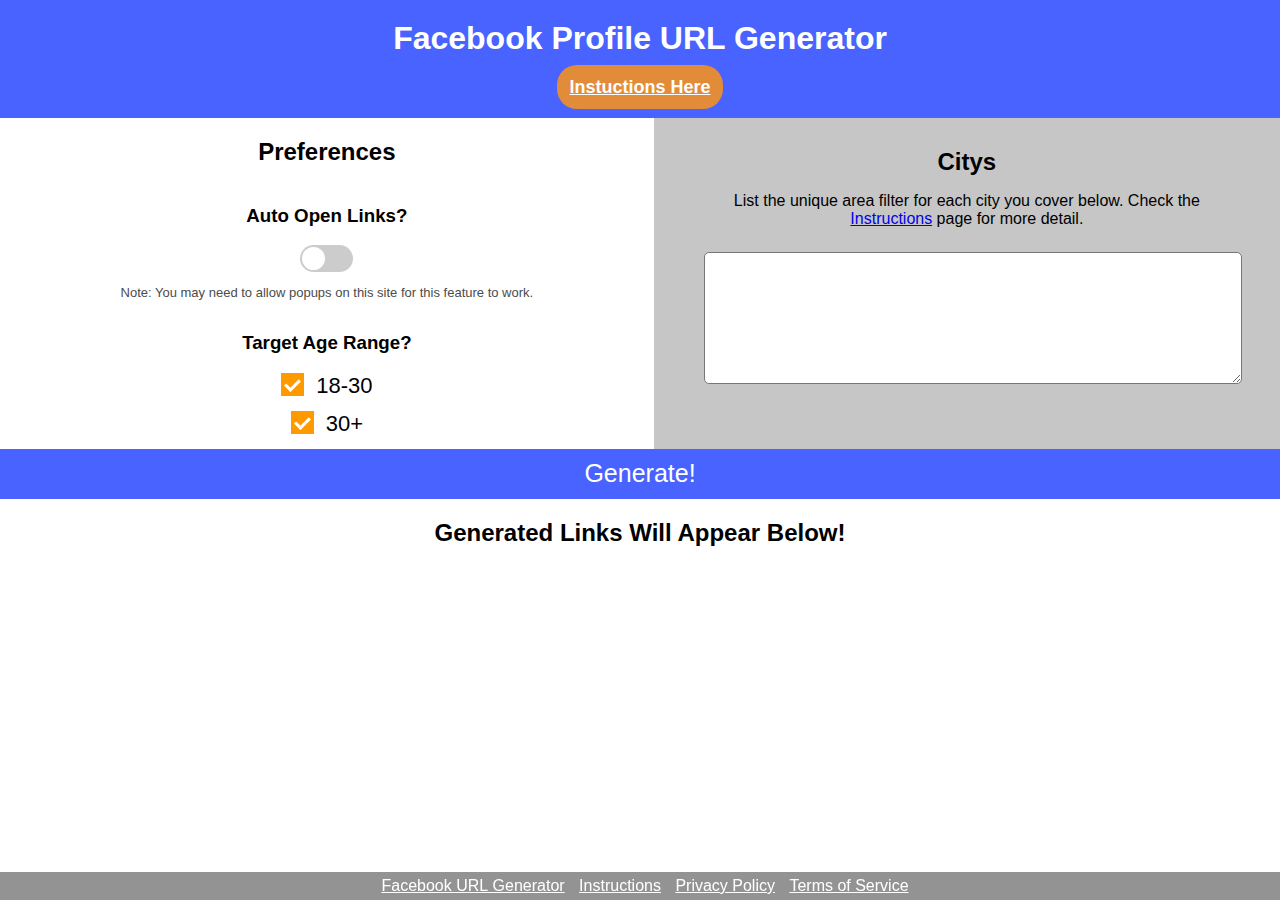
<file: index.html>
<!DOCTYPE html>
<html lang="en">
<head>
    <meta charset="UTF-8">
    <meta http-equiv="X-UA-Compatible" content="IE=edge">
    <meta name="viewport" content="width=device-width, initial-scale=1.0">
    <link rel="stylesheet" href="style.css">
    <link rel="icon" type="image/x-icon" href="media/fb_icon.png">
    <title>FB URL Generator</title>
    <script src="script.js"></script>
</head>
<body>
<div class="content">
    <div class="heading">
        <h1>Facebook Profile URL Generator</h1>
        <a href="instructions.html" target="_blank"><strong>Instuctions Here</strong></a>
    </div>
    <div class="flex_container">
    <div class="preferences">
        <h2>Preferences</h2>
        <form action="">
            <h3>Auto Open Links?</h3>
            <label class="switch">
                <input type="checkbox" id="auto_open">
                <span class="slider round"></span>
            </label>
            <p class="note">Note: You may need to allow popups on this site for this feature to work.</p>
            <h3>Target Age Range?</h3>
            <label class="container">18-30
                <input type="checkbox" checked="checked" id="younger">
                <span class="checkmark"></span>
              </label>
              <label class="container">30+
                <input type="checkbox" checked="checked" id="older">
                <span class="checkmark"></span>
              </label>
        </form>
    </div>
    <div class="city_inputs">
        <h2>Citys</h2>
        <p>List the unique area filter for each city you cover below. Check the <a href="instructions.html" target="_blank">Instructions</a> page for more detail.</p>
        <textarea name="" id="city_filters" cols="30" rows="8" class="filter_box"></textarea>

    </div>
    </div>
    <p class="button" onclick="generate_links()">Generate!</p>

    <div class="results">
    <h2>Generated Links Will Appear Below!</h2>
    <div class="result_links_container" id="results">

    </div>
    </div>
    </div>
    <footer>
        <a href="index.html">Facebook&nbsp;URL&nbsp;Generator</a>
        <a href="instructions.html" target="_blank">Instructions</a>
        <a href="privacy_policy.html" target="_blank">Privacy&nbsp;Policy</a>
        <a href="terms_of_service.html" target="_blank">Terms&nbsp;of&nbsp;Service</a>
    </footer>
</body>
</html>
</file>
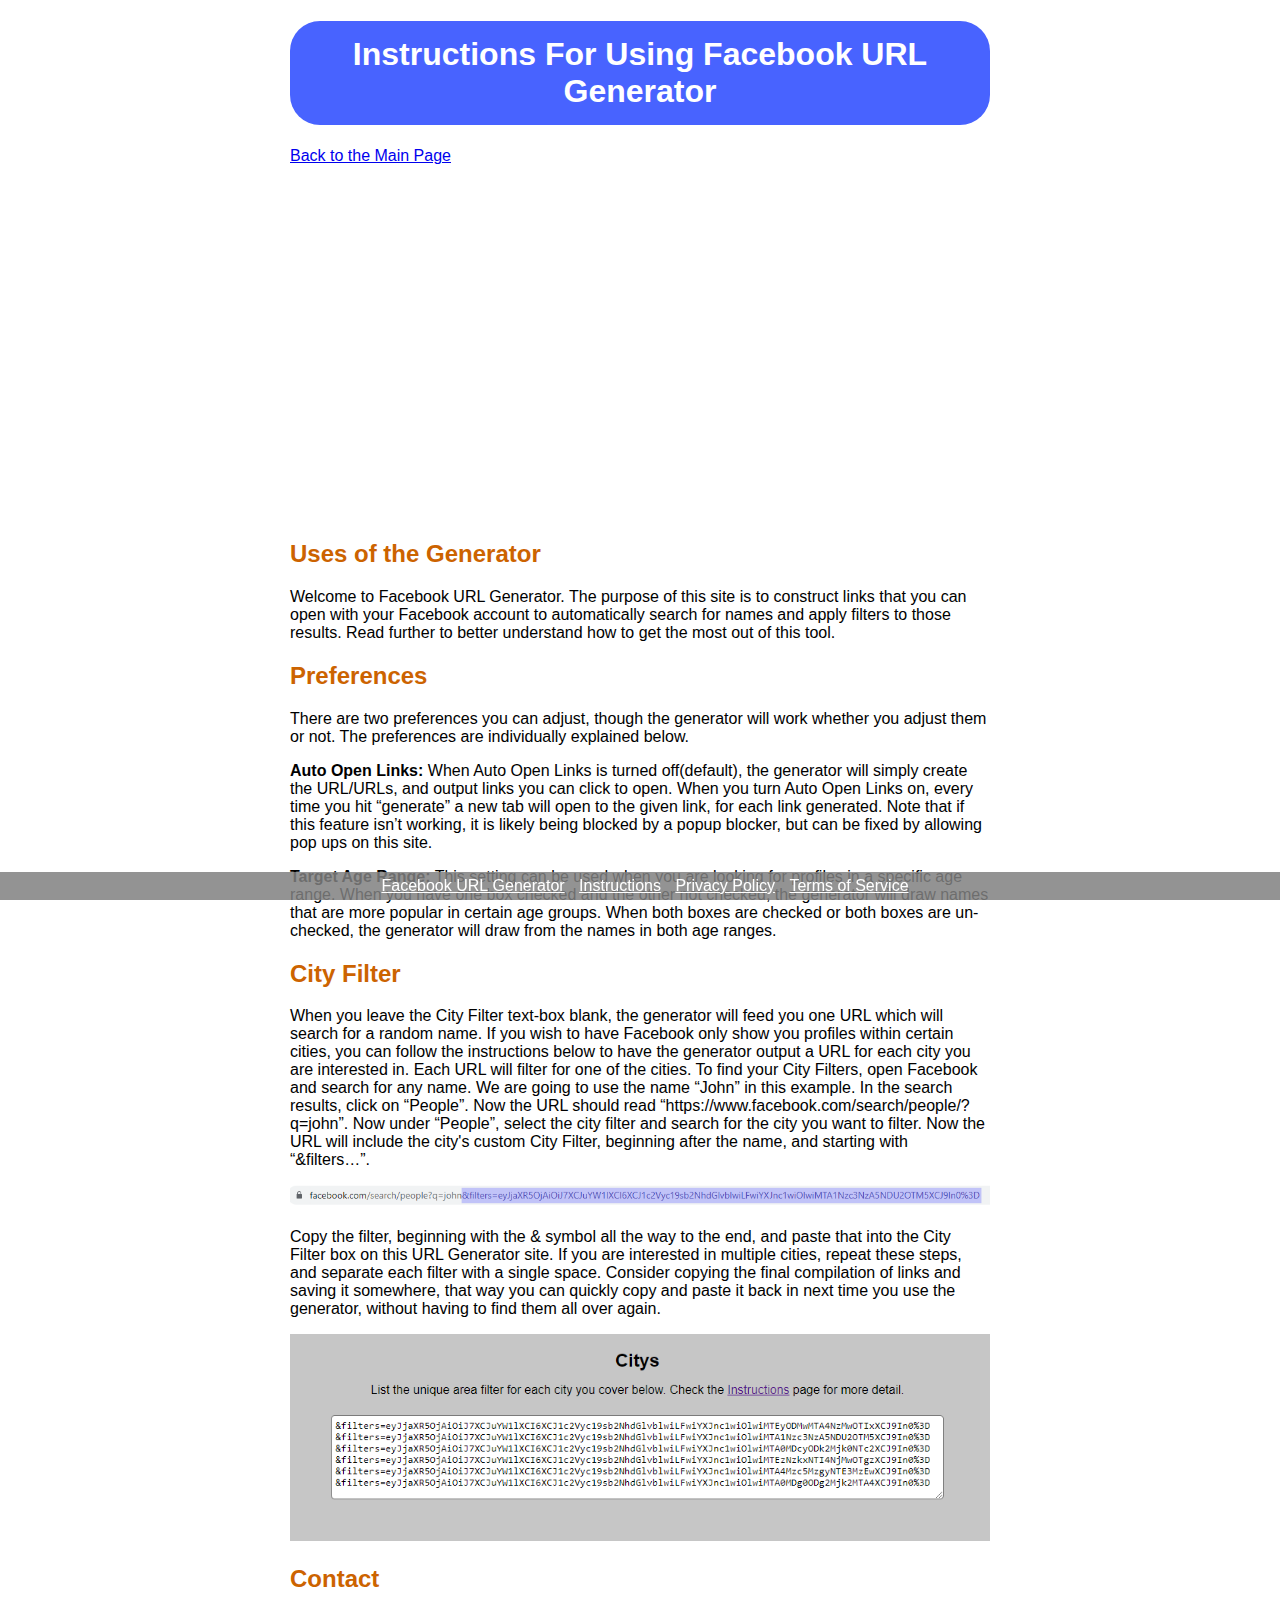
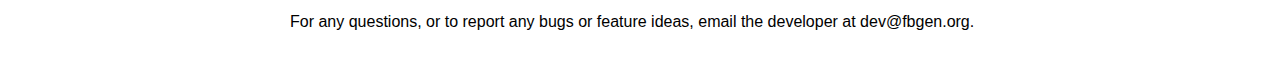
<file: instructions.html>
<!DOCTYPE html>
<html lang="en">
<head>
    <meta charset="UTF-8">
    <meta http-equiv="X-UA-Compatible" content="IE=edge">
    <meta name="viewport" content="width=device-width, initial-scale=1.0">
    <link rel="stylesheet" href="article_style.css">
    <link rel="icon" type="image/x-icon" href="media/fb_icon.png">
    <title>Instructions</title>
</head>
<body>
<div class="contents">
<h1>Instructions For Using Facebook URL Generator</h1>
<a href="index.html">Back to the Main Page</a>
<div class="video">
<iframe width="560" height="315" src="https://www.youtube.com/embed/xvpfGJHLPl0" title="YouTube video player" frameborder="0" allow="accelerometer; autoplay; clipboard-write; encrypted-media; gyroscope; picture-in-picture" allowfullscreen></iframe>
</div>
<h2>Uses of the Generator</h2>
<p>Welcome to Facebook URL Generator. The purpose of this site is to construct links that you can open with your Facebook account to automatically search for names and apply filters to those results. Read further to better understand how to get the most out of this tool.</p>
<h2>Preferences</h2>
<p>There are two preferences you can adjust, though the generator will work whether you adjust them or not. The preferences are individually explained below.</p>
<p><strong>Auto Open Links:</strong> When Auto Open Links is turned off(default), the generator will simply create the URL/URLs, and output links you can click to open. When you turn Auto Open Links on, every time you hit “generate” a new tab will open to the given link, for each link generated. Note that if this feature isn’t working, it is likely being blocked by a popup blocker, but can be fixed by allowing pop ups on this site.</p>
<p><strong>Target Age Range:</strong> This setting can be used when you are looking for profiles in a specific age range. When you have one box checked and the other not checked, the generator will draw names that are more popular in certain age groups. When both boxes are checked or both boxes are un-checked, the generator will draw from the names in both age ranges.</p>

<h2>City Filter</h2>
<p>When you leave the City Filter text-box blank, the generator will feed you one URL which will search for a random name. If you wish to have Facebook only show you profiles within certain cities, you can follow the instructions below to have the generator output a URL for each city you are interested in. Each URL will filter for one of the cities.

    To find your City Filters, open Facebook and search for any name. We are going to use the name “John” in this example. In the search results, click on “People”. Now the URL should read “https://www.facebook.com/search/people/?q=john”. Now under “People”, select the city filter and search for the city you want to filter. Now the URL will include the city's custom City Filter, beginning after the name, and starting with “&filters…”.</p>
<img src="media/url_filter.PNG" alt="Picture of the URL" width="100%" height="auto">
<p>Copy the filter, beginning with the & symbol all the way to the end, and paste that into the City Filter box on this URL Generator site. If you are interested in multiple cities, repeat these steps, and separate each filter with a single space. Consider copying the final compilation of links and saving it somewhere, that way you can quickly copy and paste it back in next time you use the generator, without having to find them all over again.</p>
<img src="media/text_box.PNG" alt="Picture of the finised text-box" width="100%" height="auto">
<h2>Contact</h2>
<p>For any questions, or to report any bugs or feature ideas, email the developer at dev@fbgen.org.</p>
</div>
<footer>
    <a href="index.html">Facebook&nbsp;URL&nbsp;Generator</a>
    <a href="instructions.html">Instructions</a>
    <a href="privacy_policy.html">Privacy&nbsp;Policy</a>
    <a href="terms_of_service.html">Terms&nbsp;of&nbsp;Service</a>
</footer>
</body>
</html>
</file>
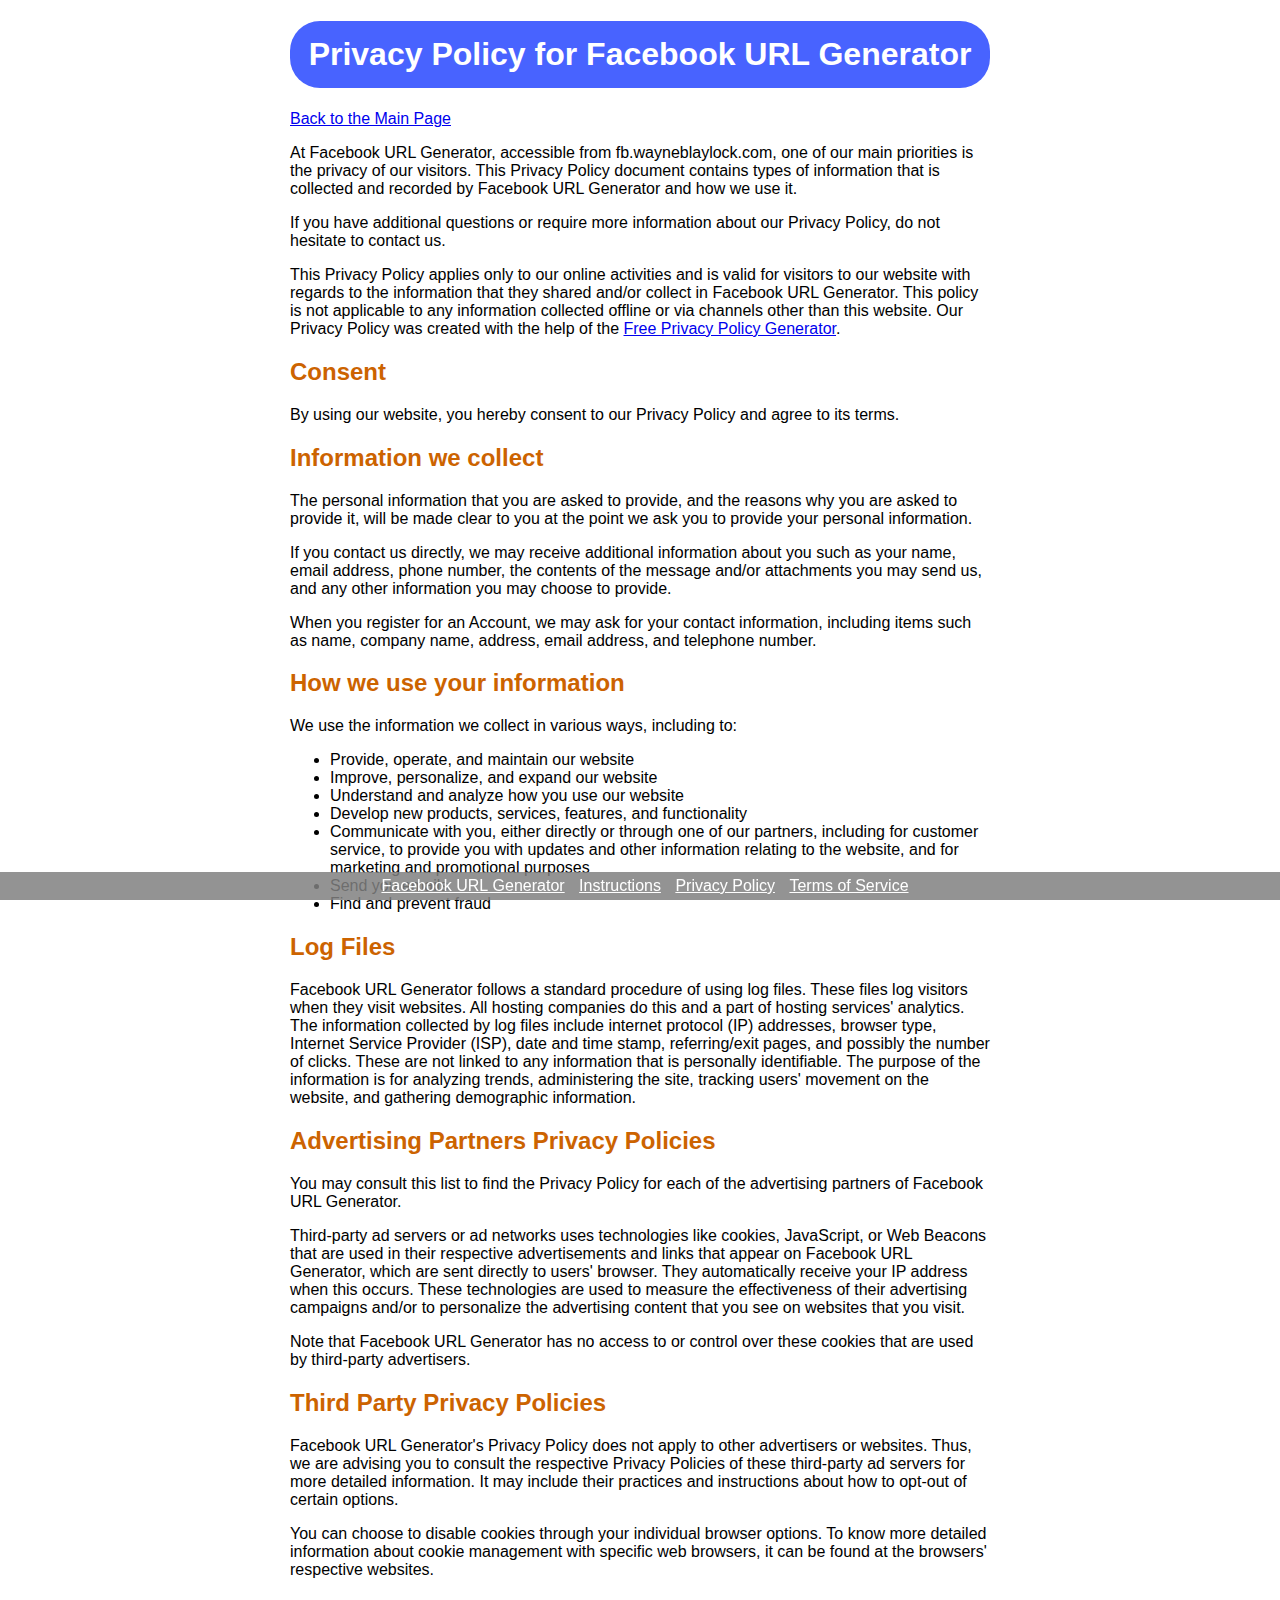
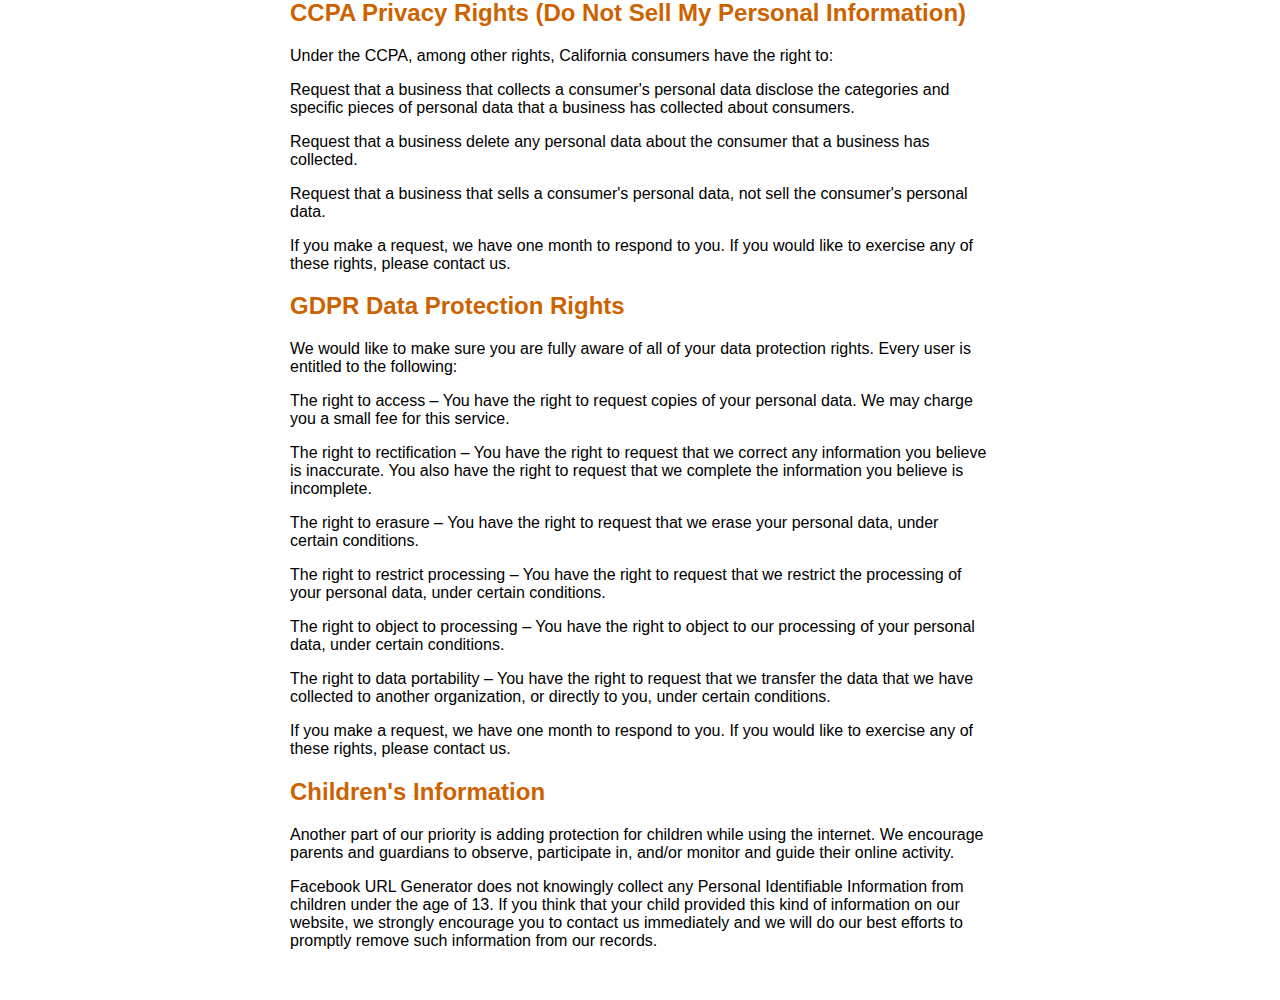
<file: privacy_policy.html>
<!DOCTYPE html>
<html lang="en">
<head>
    <meta charset="UTF-8">
    <meta http-equiv="X-UA-Compatible" content="IE=edge">
    <meta name="viewport" content="width=device-width, initial-scale=1.0">
    <link rel="stylesheet" href="article_style.css">
    <link rel="icon" type="image/x-icon" href="media/fb_icon.png">
    <title>Privacy Policy</title>
</head>
<body>
<div class="contents">
<h1>Privacy Policy for Facebook URL Generator</h1>
<a href="index.html">Back to the Main Page</a>
<p>At Facebook URL Generator, accessible from fb.wayneblaylock.com, one of our main priorities is the privacy of our visitors. This Privacy Policy document contains types of information that is collected and recorded by Facebook URL Generator and how we use it.</p>

<p>If you have additional questions or require more information about our Privacy Policy, do not hesitate to contact us.</p>

<p>This Privacy Policy applies only to our online activities and is valid for visitors to our website with regards to the information that they shared and/or collect in Facebook URL Generator. This policy is not applicable to any information collected offline or via channels other than this website. Our Privacy Policy was created with the help of the <a href="https://www.privacypolicygenerator.info/">Free Privacy Policy Generator</a>.</p>

<h2>Consent</h2>

<p>By using our website, you hereby consent to our Privacy Policy and agree to its terms.</p>

<h2>Information we collect</h2>

<p>The personal information that you are asked to provide, and the reasons why you are asked to provide it, will be made clear to you at the point we ask you to provide your personal information.</p>
<p>If you contact us directly, we may receive additional information about you such as your name, email address, phone number, the contents of the message and/or attachments you may send us, and any other information you may choose to provide.</p>
<p>When you register for an Account, we may ask for your contact information, including items such as name, company name, address, email address, and telephone number.</p>

<h2>How we use your information</h2>

<p>We use the information we collect in various ways, including to:</p>

<ul>
<li>Provide, operate, and maintain our website</li>
<li>Improve, personalize, and expand our website</li>
<li>Understand and analyze how you use our website</li>
<li>Develop new products, services, features, and functionality</li>
<li>Communicate with you, either directly or through one of our partners, including for customer service, to provide you with updates and other information relating to the website, and for marketing and promotional purposes</li>
<li>Send you emails</li>
<li>Find and prevent fraud</li>
</ul>

<h2>Log Files</h2>

<p>Facebook URL Generator follows a standard procedure of using log files. These files log visitors when they visit websites. All hosting companies do this and a part of hosting services' analytics. The information collected by log files include internet protocol (IP) addresses, browser type, Internet Service Provider (ISP), date and time stamp, referring/exit pages, and possibly the number of clicks. These are not linked to any information that is personally identifiable. The purpose of the information is for analyzing trends, administering the site, tracking users' movement on the website, and gathering demographic information.</p>




<h2>Advertising Partners Privacy Policies</h2>

<P>You may consult this list to find the Privacy Policy for each of the advertising partners of Facebook URL Generator.</p>

<p>Third-party ad servers or ad networks uses technologies like cookies, JavaScript, or Web Beacons that are used in their respective advertisements and links that appear on Facebook URL Generator, which are sent directly to users' browser. They automatically receive your IP address when this occurs. These technologies are used to measure the effectiveness of their advertising campaigns and/or to personalize the advertising content that you see on websites that you visit.</p>

<p>Note that Facebook URL Generator has no access to or control over these cookies that are used by third-party advertisers.</p>

<h2>Third Party Privacy Policies</h2>

<p>Facebook URL Generator's Privacy Policy does not apply to other advertisers or websites. Thus, we are advising you to consult the respective Privacy Policies of these third-party ad servers for more detailed information. It may include their practices and instructions about how to opt-out of certain options. </p>

<p>You can choose to disable cookies through your individual browser options. To know more detailed information about cookie management with specific web browsers, it can be found at the browsers' respective websites.</p>

<h2>CCPA Privacy Rights (Do Not Sell My Personal Information)</h2>

<p>Under the CCPA, among other rights, California consumers have the right to:</p>
<p>Request that a business that collects a consumer's personal data disclose the categories and specific pieces of personal data that a business has collected about consumers.</p>
<p>Request that a business delete any personal data about the consumer that a business has collected.</p>
<p>Request that a business that sells a consumer's personal data, not sell the consumer's personal data.</p>
<p>If you make a request, we have one month to respond to you. If you would like to exercise any of these rights, please contact us.</p>

<h2>GDPR Data Protection Rights</h2>

<p>We would like to make sure you are fully aware of all of your data protection rights. Every user is entitled to the following:</p>
<p>The right to access – You have the right to request copies of your personal data. We may charge you a small fee for this service.</p>
<p>The right to rectification – You have the right to request that we correct any information you believe is inaccurate. You also have the right to request that we complete the information you believe is incomplete.</p>
<p>The right to erasure – You have the right to request that we erase your personal data, under certain conditions.</p>
<p>The right to restrict processing – You have the right to request that we restrict the processing of your personal data, under certain conditions.</p>
<p>The right to object to processing – You have the right to object to our processing of your personal data, under certain conditions.</p>
<p>The right to data portability – You have the right to request that we transfer the data that we have collected to another organization, or directly to you, under certain conditions.</p>
<p>If you make a request, we have one month to respond to you. If you would like to exercise any of these rights, please contact us.</p>

<h2>Children's Information</h2>

<p>Another part of our priority is adding protection for children while using the internet. We encourage parents and guardians to observe, participate in, and/or monitor and guide their online activity.</p>

<p>Facebook URL Generator does not knowingly collect any Personal Identifiable Information from children under the age of 13. If you think that your child provided this kind of information on our website, we strongly encourage you to contact us immediately and we will do our best efforts to promptly remove such information from our records.</p>
</div>
<footer>
    <a href="index.html">Facebook&nbsp;URL&nbsp;Generator</a>
    <a href="instructions.html">Instructions</a>
    <a href="privacy_policy.html">Privacy&nbsp;Policy</a>
    <a href="terms_of_service.html">Terms&nbsp;of&nbsp;Service</a>
</footer>
</body>
</html>
</file>
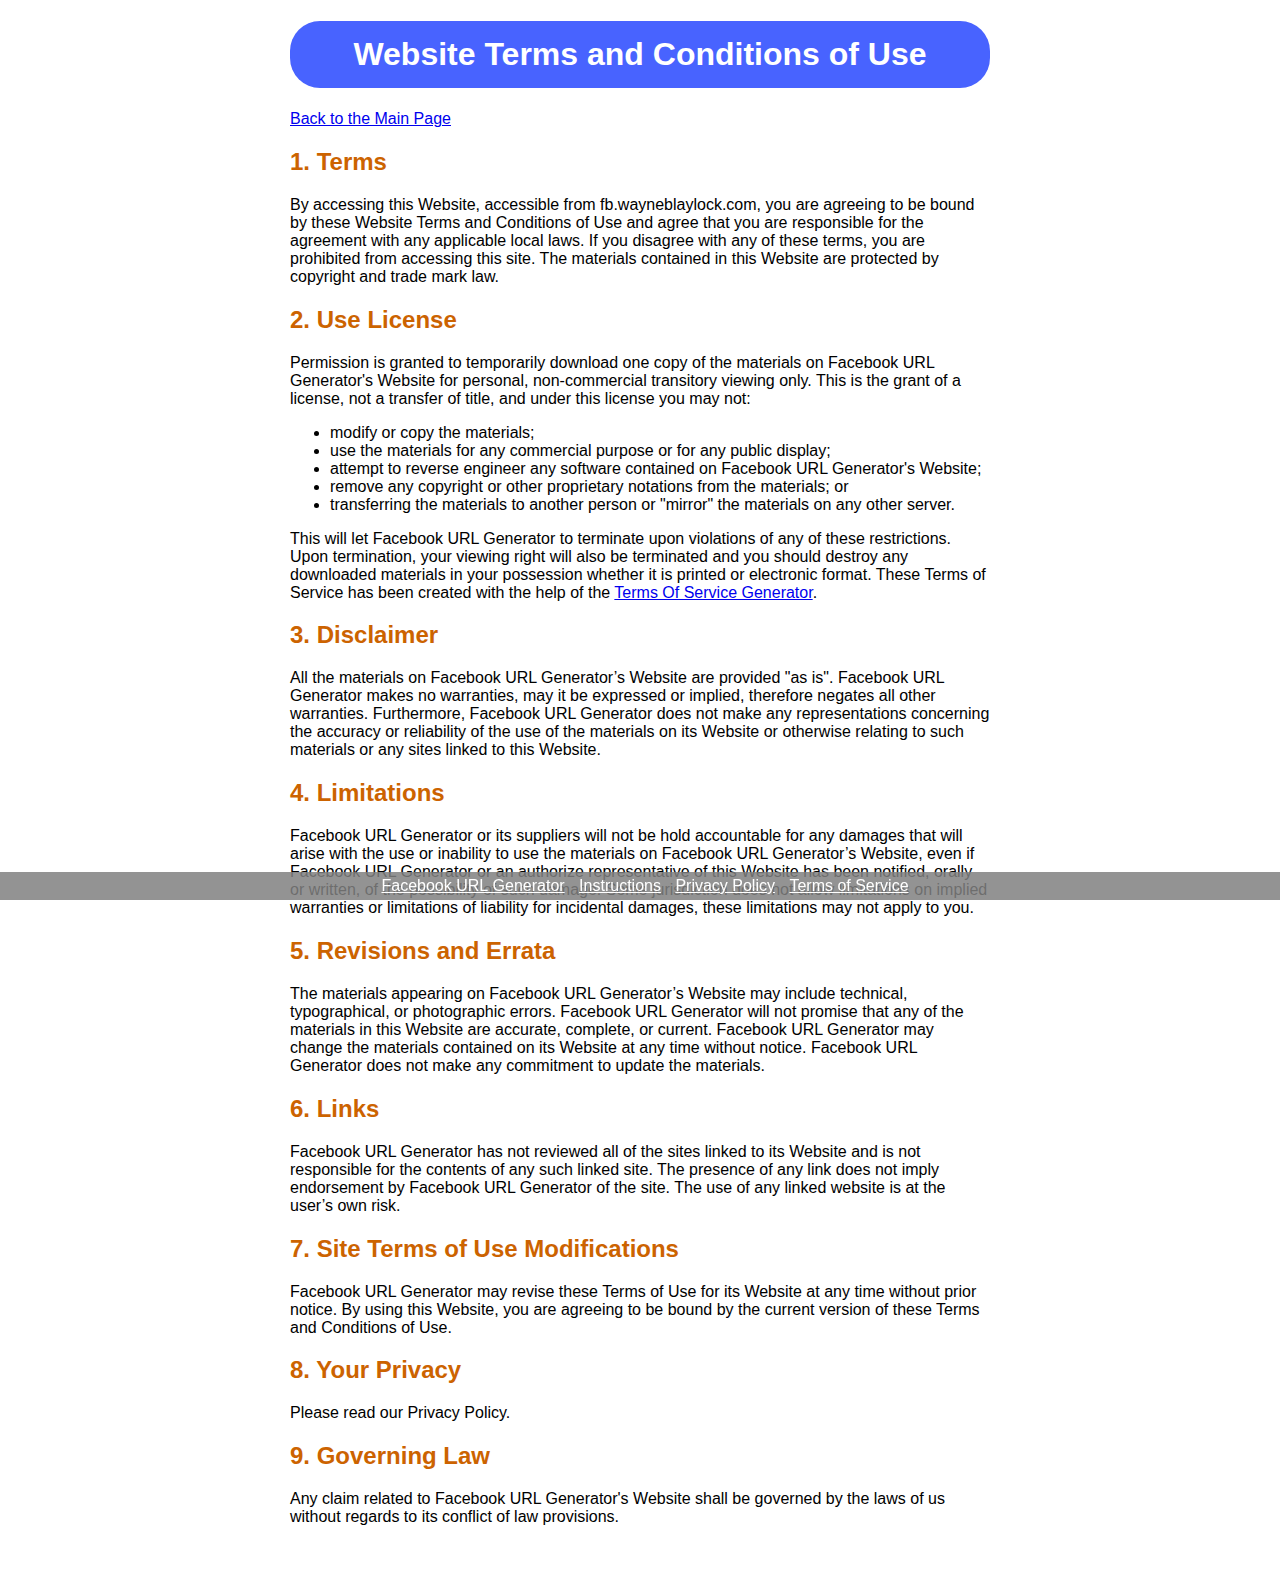
<file: terms_of_service.html>
<!DOCTYPE html>
<html lang="en">
<head>
    <meta charset="UTF-8">
    <meta http-equiv="X-UA-Compatible" content="IE=edge">
    <meta name="viewport" content="width=device-width, initial-scale=1.0">
    <link rel="stylesheet" href="article_style.css">
    <link rel="icon" type="image/x-icon" href="media/fb_icon.png">
    <title>Terms of Service</title>
</head>
<body>
<div class="contents">
    <h1>Website Terms and Conditions of Use</h1>
    <a href="index.html">Back to the Main Page</a>
    <h2>1. Terms</h2>
    
    <p>By accessing this Website, accessible from fb.wayneblaylock.com, you are agreeing to be bound by these Website Terms and Conditions of Use and agree that you are responsible for the agreement with any applicable local laws. If you disagree with any of these terms, you are prohibited from accessing this site. The materials contained in this Website are protected by copyright and trade mark law.</p>
    
    <h2>2. Use License</h2>
    
    <p>Permission is granted to temporarily download one copy of the materials on Facebook URL Generator's Website for personal, non-commercial transitory viewing only. This is the grant of a license, not a transfer of title, and under this license you may not:</p>
    
    <ul>
        <li>modify or copy the materials;</li>
        <li>use the materials for any commercial purpose or for any public display;</li>
        <li>attempt to reverse engineer any software contained on Facebook URL Generator's Website;</li>
        <li>remove any copyright or other proprietary notations from the materials; or</li>
        <li>transferring the materials to another person or "mirror" the materials on any other server.</li>
    </ul>
    
    <p>This will let Facebook URL Generator to terminate upon violations of any of these restrictions. Upon termination, your viewing right will also be terminated and you should destroy any downloaded materials in your possession whether it is printed or electronic format. These Terms of Service has been created with the help of the <a href="https://www.termsofservicegenerator.net">Terms Of Service Generator</a>.</p>
    
    <h2>3. Disclaimer</h2>
    
    <p>All the materials on Facebook URL Generator’s Website are provided "as is". Facebook URL Generator makes no warranties, may it be expressed or implied, therefore negates all other warranties. Furthermore, Facebook URL Generator does not make any representations concerning the accuracy or reliability of the use of the materials on its Website or otherwise relating to such materials or any sites linked to this Website.</p>
    
    <h2>4. Limitations</h2>
    
    <p>Facebook URL Generator or its suppliers will not be hold accountable for any damages that will arise with the use or inability to use the materials on Facebook URL Generator’s Website, even if Facebook URL Generator or an authorize representative of this Website has been notified, orally or written, of the possibility of such damage. Some jurisdiction does not allow limitations on implied warranties or limitations of liability for incidental damages, these limitations may not apply to you.</p>
    
    <h2>5. Revisions and Errata</h2>
    
    <p>The materials appearing on Facebook URL Generator’s Website may include technical, typographical, or photographic errors. Facebook URL Generator will not promise that any of the materials in this Website are accurate, complete, or current. Facebook URL Generator may change the materials contained on its Website at any time without notice. Facebook URL Generator does not make any commitment to update the materials.</p>
    
    <h2>6. Links</h2>
    
    <p>Facebook URL Generator has not reviewed all of the sites linked to its Website and is not responsible for the contents of any such linked site. The presence of any link does not imply endorsement by Facebook URL Generator of the site. The use of any linked website is at the user’s own risk.</p>
    
    <h2>7. Site Terms of Use Modifications</h2>
    
    <p>Facebook URL Generator may revise these Terms of Use for its Website at any time without prior notice. By using this Website, you are agreeing to be bound by the current version of these Terms and Conditions of Use.</p>
    
    <h2>8. Your Privacy</h2>
    
    <p>Please read our Privacy Policy.</p>
    
    <h2>9. Governing Law</h2>
    
    <p>Any claim related to Facebook URL Generator's Website shall be governed by the laws of us without regards to its conflict of law provisions.</p>
</div>
<footer>
    <a href="index.html">Facebook&nbsp;URL&nbsp;Generator</a>
    <a href="instructions.html">Instructions</a>
    <a href="privacy_policy.html">Privacy&nbsp;Policy</a>
    <a href="terms_of_service.html">Terms&nbsp;of&nbsp;Service</a>
</footer>
</body>
</html>
</file>
<file: style.css>
body{
    font-family: sans-serif;
    padding: 0;
    margin: 0 0 50px 0;
}


.heading{
    margin: 0;
    color: white;
    text-align: center;
    background-color: rgb(72, 99, 255);
    padding-bottom: 20px;
}

.heading h1{
    margin: 0;
    padding: 20px;
}

.heading a{
  background-color: rgb(226, 139, 57);
    color: rgb(255, 255, 255);
    /*border: solid rgb(255, 255, 255) 2px;*/
    padding: 12px;
    border-radius: 20px;
    transition: .5s;
    font-size: 18px;
}

.heading a:hover{
    background-color: rgb(255, 153, 0);
    color: rgb(255, 255, 255);
    transition: .5s;
}

.flex_container {
    display: flex;
    flex-wrap: nowrap; 
}

.flex_container h2{
    text-align: center;
}

.preferences{
    width: 50vw;
    background-color: rgb(255, 255, 255);
    padding: 0 15px;
}

.preferences form{
    display: flex;
    justify-content: center;
    align-items: center;
    flex-direction: column;
}

.switch {
    position: relative;
    display: inline-block;
    width: 53px;
    height: 27px;
  }
  
  .switch input { 
    opacity: 0;
    width: 0;
    height: 0;
  }
  
  .slider {
    position: absolute;
    cursor: pointer;
    top: 0;
    left: 0;
    right: 0;
    bottom: 0;
    background-color: #ccc;
    -webkit-transition: .4s;
    transition: .4s;
  }
  
  .slider:before {
    position: absolute;
    content: "";
    height: 23px;
    width: 23px;
    left: 2px;
    bottom: 2px;
    background-color: white;
    -webkit-transition: .4s;
    transition: .4s;
  }
  
  input:checked + .slider {
    background-color: rgb(255, 153, 0);
  }
  
  input:focus + .slider {
    box-shadow: 0 0 1px #2196F3;
  }
  
  input:checked + .slider:before {
    -webkit-transform: translateX(26px);
    -ms-transform: translateX(26px);
    transform: translateX(26px);
  }
  
  /* Rounded sliders */
  .slider.round {
    border-radius: 34px;
  }
  
  .slider.round:before {
    border-radius: 50%;
  }

/* The container */
.container {
    display: block;
    position: relative;
    padding-left: 35px;
    margin-bottom: 12px;
    cursor: pointer;
    font-size: 22px;
    -webkit-user-select: none;
    -moz-user-select: none;
    -ms-user-select: none;
    user-select: none;
  }
  
.note{
  font-size: 13px;
  color: rgb(75, 75, 75);
}

  /* Hide the browser's default checkbox */
  .container input {
    position: absolute;
    opacity: 0;
    cursor: pointer;
    height: 0;
    width: 0;
  }
  
  /* Create a custom checkbox */
  .checkmark {
    position: absolute;
    top: 0;
    left: 0;
    height: 23px;
    width: 23px;
    background-color: #eee;
  }
  
  /* On mouse-over, add a grey background color */
  .container:hover input ~ .checkmark {
    background-color: #ccc;
  }
  
  /* When the checkbox is checked, add a blue background */
  .container input:checked ~ .checkmark {
    background-color: rgb(255, 153, 0);
  }
  
  /* Create the checkmark/indicator (hidden when not checked) */
  .checkmark:after {
    content: "";
    position: absolute;
    display: none;
  }
  
  /* Show the checkmark when checked */
  .container input:checked ~ .checkmark:after {
    display: block;
  }
  
  /* Style the checkmark/indicator */
  .container .checkmark:after {
    left: 7px;
    top: 3px;
    width: 6px;
    height: 12px;
    border: solid white;
    border-width: 0 3px 3px 0;
    -webkit-transform: rotate(45deg);
    -ms-transform: rotate(45deg);
    transform: rotate(45deg);
  }

.city_inputs{
    width: 50vw;
    background-color: rgba(172, 172, 172, 0.685);
    box-sizing: border-box;
    padding: 30px 50px;
    text-align: center;
}

.city_inputs h2{
    margin: 0;
}

.filter_box{
    width: 100%;
    margin: 8px 0;
    padding: 5px 5px;
    border-radius: 5px;
}

.button{
    text-align: center;
    margin: 0;
    padding: 10px;
    box-sizing: border-box;
    height: 50px;
    background-color: rgb(72, 99, 255);
    color: white;
    font-size: 25px;
    transition: .4s;

}

.button:hover{
  font-size: 28px;
  padding: 9px;
  background-color: rgb(255, 153, 0);
}

.results h2{
    text-align: center;
}

.results ul{
  box-sizing: border-box;
  list-style: none;
  margin: 0;
  padding: 0;
  display: flex;
  justify-content: center;
  flex-wrap: wrap;
}

.results li{
  text-decoration: none;
  color: rgb(48, 48, 48);
  padding: 5px 15px;
  margin: 15px;
  border-radius: 20px;
  text-align: center;
  font-size: 20px;
  box-shadow: 5px 5px 10px rgba(0, 0, 0, 0.26);
  transition: .6s;
}

.results li:hover{
  background-color: rgb(72, 99, 255);
  color: white;
}

.results a{
  text-decoration: none;
  margin: 15px 0;
  word-wrap: break-word;
  max-width: 100vw;
}

footer {
  position: fixed;
  left: 0;
  bottom: 0;
  width: 100%;
  background-color: rgba(128, 128, 128, 0.85);
  color: white;
  text-align: center;
  padding: 5px;
}

footer a{
  color: white;
  padding: 5px;
}

@media only screen and (max-width: 600px) {
  body {
    margin-bottom: 70px;
  }

  .flex_container{
    flex-wrap: wrap;
  }

  .preferences{
    width: 100vw;
  }

  .city_inputs{
    width: 100vw;
  }

}
</file>
<file: article_style.css>
body{
    font-family: sans-serif;
}

.contents{
    max-width: 750px;
    padding: 0 25px;
    margin: auto;
    margin-bottom: 50px;
    box-sizing: border-box;
}

h1{
    background-color: rgb(72, 99, 255);
    color: white;
    padding: 15px;
    box-sizing: border-box;
    text-align: center;
    border-radius: 30px;
}

.video{
    margin: 30px 0;
    width: 100%;
    display: flex;
    justify-content: center;
}

h2{
    color: rgb(204, 99, 0);
}

footer {
    position: fixed;
    left: 0;
    bottom: 0;
    width: 100%;
    background-color: rgba(128, 128, 128, 0.85);
    color: white;
    text-align: center;
    padding: 5px;
  }
  
  footer a{
    color: white;
    padding: 5px;
  }

  @media only screen and (max-width: 536px) {
    .contents{
        margin-bottom: 70px;
        word-wrap: break-word;
    }
  }
</file>
